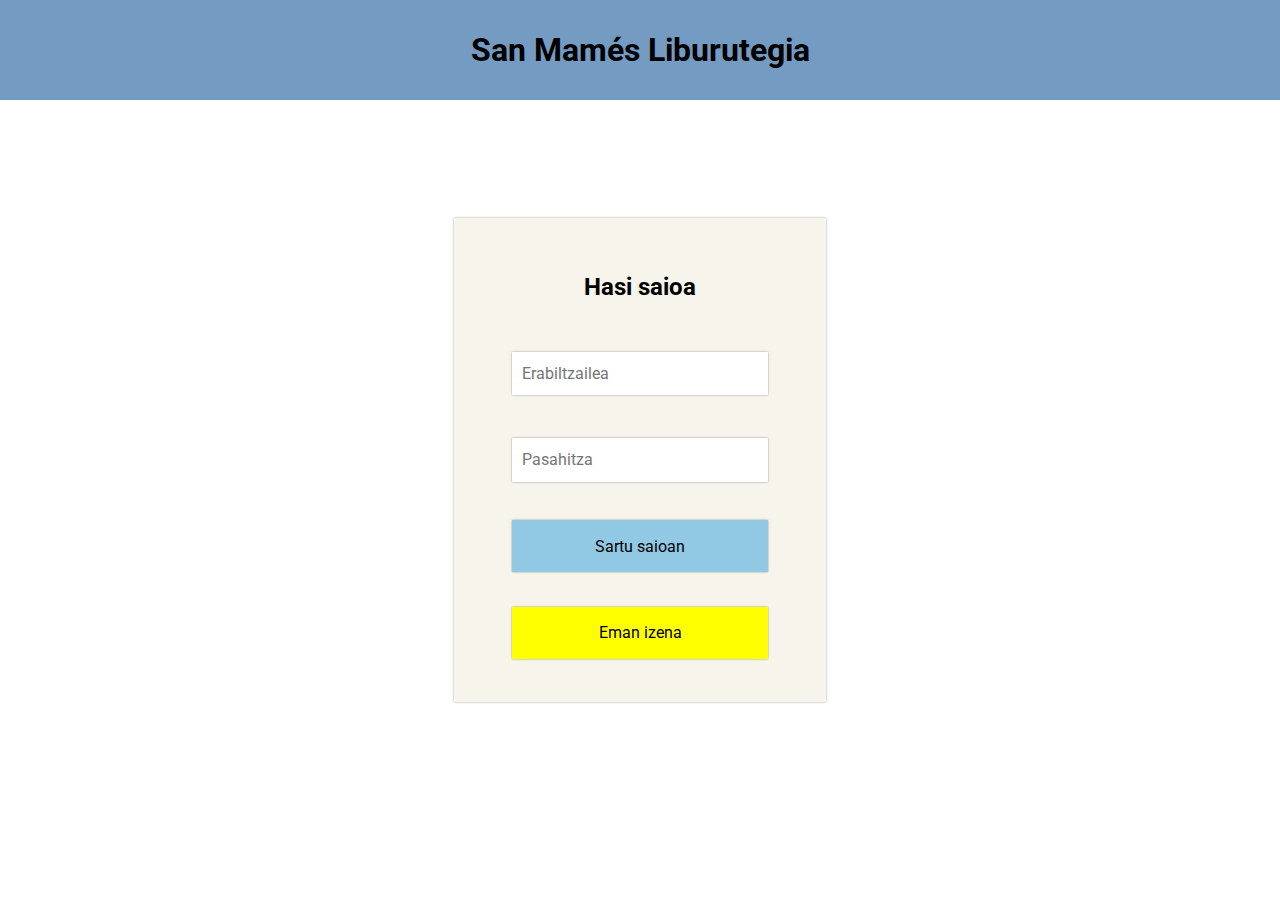
<file: app/index.html>
<!DOCTYPE html>
<html lang="en">
<head>
    <meta charset="UTF-8">
    <meta name="viewport" content="width=device-width, initial-scale=1.0">
    <link rel="stylesheet" href="css/styles.css">
    <link rel="preconnect" href="https://fonts.googleapis.com">
    <link rel="preconnect" href="https://fonts.gstatic.com" crossorigin>
    <link href="https://fonts.googleapis.com/css2?family=Roboto&display=swap" rel="stylesheet">
    <title>San Mamés Liburutegia</title>
</head>
<body>
    <header>
        <div id="div_goiburua">
            <h1 id="izenburua">San Mamés Liburutegia</h1>
        </div>
    </header>
    <div id="div_nagusia">
        <form action="" class="login_formularioa">
            <div class="div_formularioa">
                <h2>Hasi saioa</h2>
            </div>
            <div class="div_formularioa">
                <input type="text" class="borde_ez" id="erabiltzailea" placeholder="Erabiltzailea">
            </div>
            <div class="div_formularioa">
                <input type="password" class="borde_ez" id="pasahitza" placeholder="Pasahitza">
            </div>
            <div class="div_formularioa">
                <button id="login_botoia">Sartu saioan</button>
            </div>
            <div class="div_formularioa">
                <button id="signup_botoia">Eman izena</button>
             </div>
        </form>
    </div>
    <script src="js/script.js"></script>
</body>
</html>
</file>
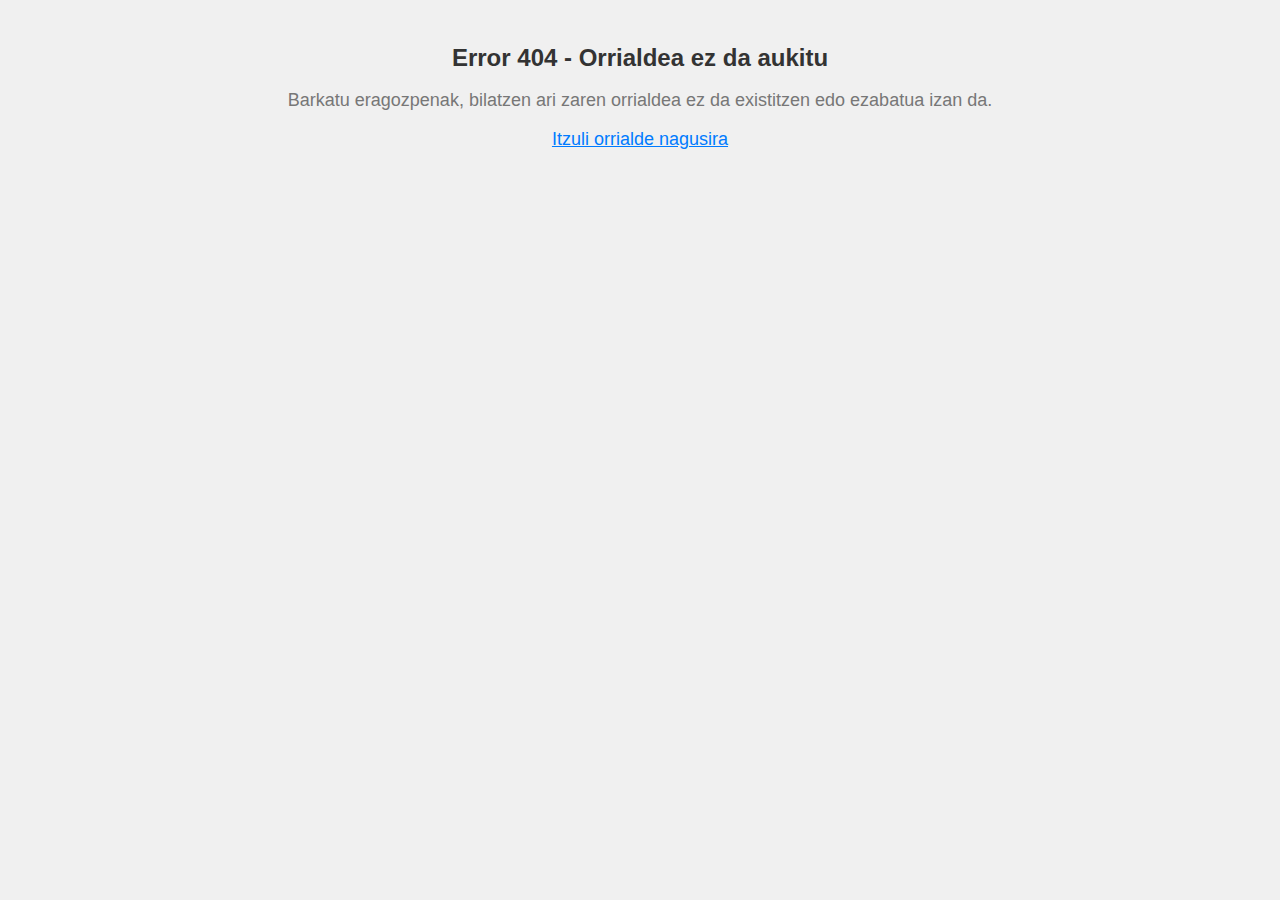
<file: app/custom_404.html>
<!DOCTYPE html>
<html lang="en">
<head>
    <meta charset="UTF-8">
    <meta name="viewport" content="width=device-width, initial-scale=1.0">
    <meta http-equiv="Content-Security-Policy" content="default-src 'self'; script-src 'self' https://fonts.gstatic.com https://fonts.googleapis.com; style-src 'self' https://fonts.googleapis.com; font-src 'self' https://fonts.gstatic.com https://fonts.googleapis.com; img-src 'self'; form-action 'self';">
    <link rel="stylesheet" href="css/style_error.css">
   	<link rel="preconnect" href="https://fonts.googleapis.com">
    <link rel="preconnect" href="https://fonts.gstatic.com" crossorigin>
    <link href="https://fonts.googleapis.com/css2?family=Roboto&display=swap" rel="stylesheet">
    <title>Error 404 - Orrialdea ez da aukitu</title>
</head>
<body>
    <h1>Error 404 - Orrialdea ez da aukitu</h1>
    <p>Barkatu eragozpenak, bilatzen ari zaren orrialdea ez da existitzen edo ezabatua izan da.</p>
    <p><a href="/">Itzuli orrialde nagusira</a></p>
</body>
</html>
</file>
<file: app/css/styles.css>
:root {
    --color1: #749BC2;
    --color2: #F6F4EB;
    --color3: rgba(28, 28, 28, 0.413);
    --color4: #91C8E4;
    --color5: #FFFF00;
    --color6: #FF0000;
    --color7: #DC143C;
    --color8: #B22222;
}

* {
    font-family: 'Roboto', sans-serif;
}

html, body {
    height: 100%;
    margin: 0;
    padding: 0;
}

#div_goiburua{
    background-color: var(--color1);
    height: 100px;
    width: 100%;
    display: flex;
    align-items: center;
    justify-content: center;
    text-align: center;
}

#div_goiburua #izenburua {
    margin: 0;
} 

#div_nagusia {
    height: 80%;
    width: 100%;
    display: flex;
    align-items: center;
    justify-content: center;
}

#div_nagusia form{
    background-color: var(--color2);
    height: 60%;
    width: 25%;
    display: flex;
    align-items: center;
    justify-content: center;
    flex-direction: column;
    box-shadow: 0 0 2px var(--color3);
    padding: 2% 2% 2% 2%;
}

#div_sign {
    height: 87%;
    width: 100%;
    display: flex;
    align-items: center;
    justify-content: center;
}

#div_sign form{
    background-color: var(--color2);
    height: 75%;
    width: 30%;
    display: flex;
    align-items: center;
    justify-content: center;
    flex-direction: column;
    box-shadow: 0 0 2px var(--color3);
    padding: 2% 2% 2% 2%;
}

.div_formularioa {
    height: 30%;
    width: 100%;
    display: flex;
    align-items: center;
    justify-content: center;
    flex-direction: column;
}

.div_formularioa input, #login_botoia {
    padding: 0;
    width: 80%;
    height: 60%;
    box-shadow: 0 0 2px var(--color3);
    font-size: 16px;
}

.div_formularioa input{
    margin: 1%;
    height: calc(50% - 20px);;
    width: calc(80% - 20px);
    padding: 10px;
}

.div_formularioa #signup_botoia, #iz_em_bot{
    padding: 0;
    width: 80%;
    height: 60%;
    box-shadow: 0 0 2px var(--color3);
    font-size: 16px;
}

#login_botoia{
    background-color: var(--color4);
    border: none;
}

#login_botoia:hover{
    background-color: var(--color1);
    border: none;
}

#signup_botoia{
    background-color: var(--color5);
    border: none;
}

#signup_botoia:hover{
    background-color: var(--color5);
    text-decoration: underline; 
    border: none;
}

#iz_em_bot{
    background-color: var(--color5);
    border: none;
}

#iz_em_bot:hover{
    background-color: var(--color5);
    text-decoration: underline; 
    border: none;
}

.div_formularioa input:focus {
    outline: none;
    border: 1px solid var(--color1);
}

.borde_gorria {
    border: 1px solid var(--color6);
}

.borde_ez {
    border: none;
}
#saioa_itxi{
    background-color: var(--color7);
    border: none;
    position:absolute;
    padding: 10px 20px;
    top:120px;
    right:20px;
    border-radius: 7px;
}	

#saioa_itxi:hover{
    background-color: var(--color8);
    text-decoration: underline; 
    border: none;
}
</file>
<file: app/css/style_error.css>
body {
    font-family: 'Roboto', sans-serif;
    text-align: center;
    background-color: #f0f0f0;
    padding: 20px;
}

h1 {
    font-size: 24px;
    color: #333;
}

p {
    font-size: 18px;
    color: #777;
}

a {
    color: #007bff;
}
</file>
